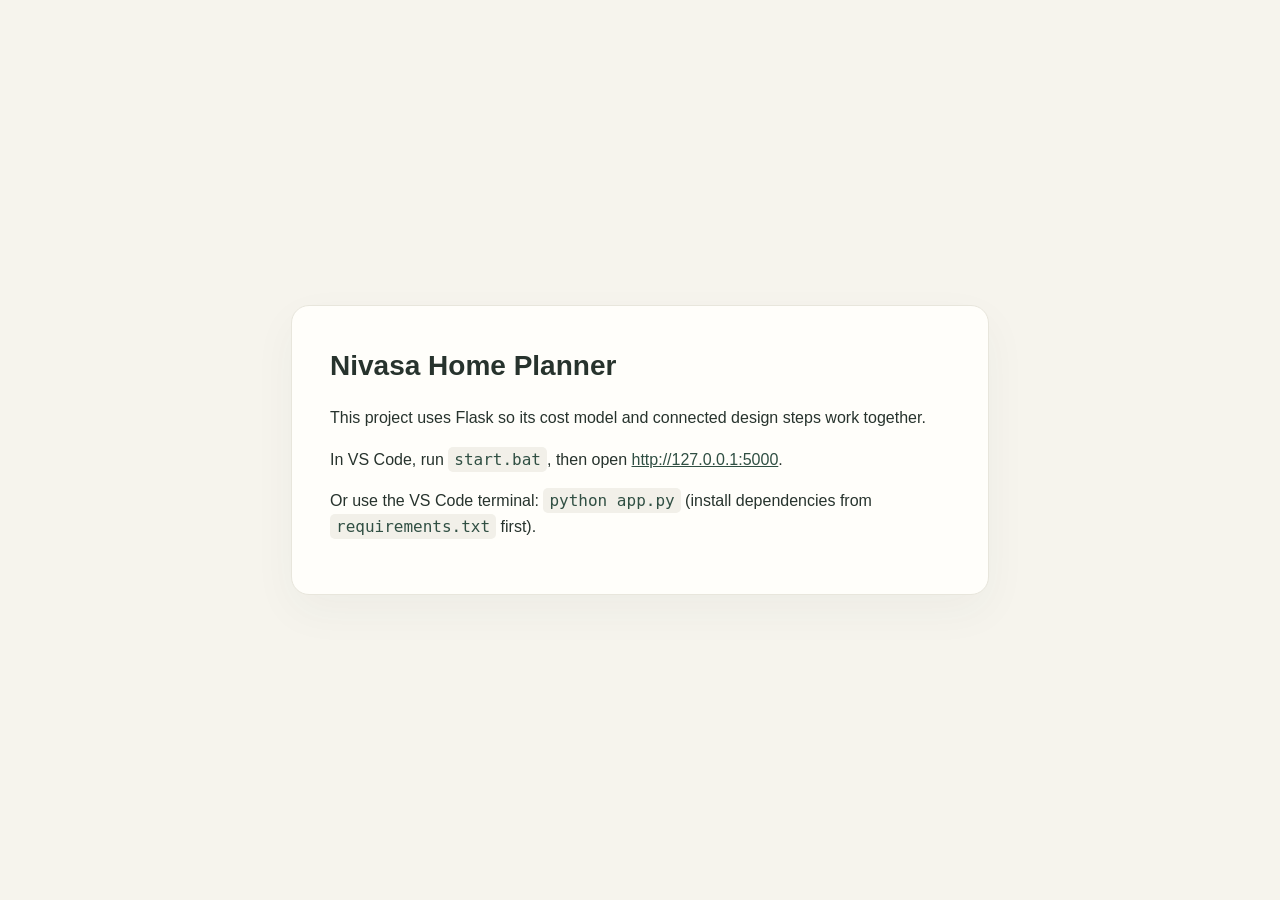
<file: index.html>
<!doctype html>
<html lang="en">
<head><meta charset="utf-8"><meta name="viewport" content="width=device-width,initial-scale=1"><title>Nivasa · Start the planner</title><style>body{margin:0;min-height:100vh;display:grid;place-items:center;background:#f6f4ed;color:#27332d;font:16px/1.6 Segoe UI,sans-serif}.card{max-width:620px;margin:24px;padding:38px;background:#fffefa;border:1px solid #e8e6dc;border-radius:18px;box-shadow:0 16px 45px #34473b0b}h1{font-size:28px;margin:0 0 10px}code{padding:3px 6px;background:#f2f0e9;border-radius:5px;color:#304f43}a{color:#304f43}</style></head>
<body><main class="card"><h1>Nivasa Home Planner</h1><p>This project uses Flask so its cost model and connected design steps work together.</p><p>In VS Code, run <code>start.bat</code>, then open <a href="http://127.0.0.1:5000">http://127.0.0.1:5000</a>.</p><p>Or use the VS Code terminal: <code>python app.py</code> (install dependencies from <code>requirements.txt</code> first).</p></main></body>
</html>
</file>
